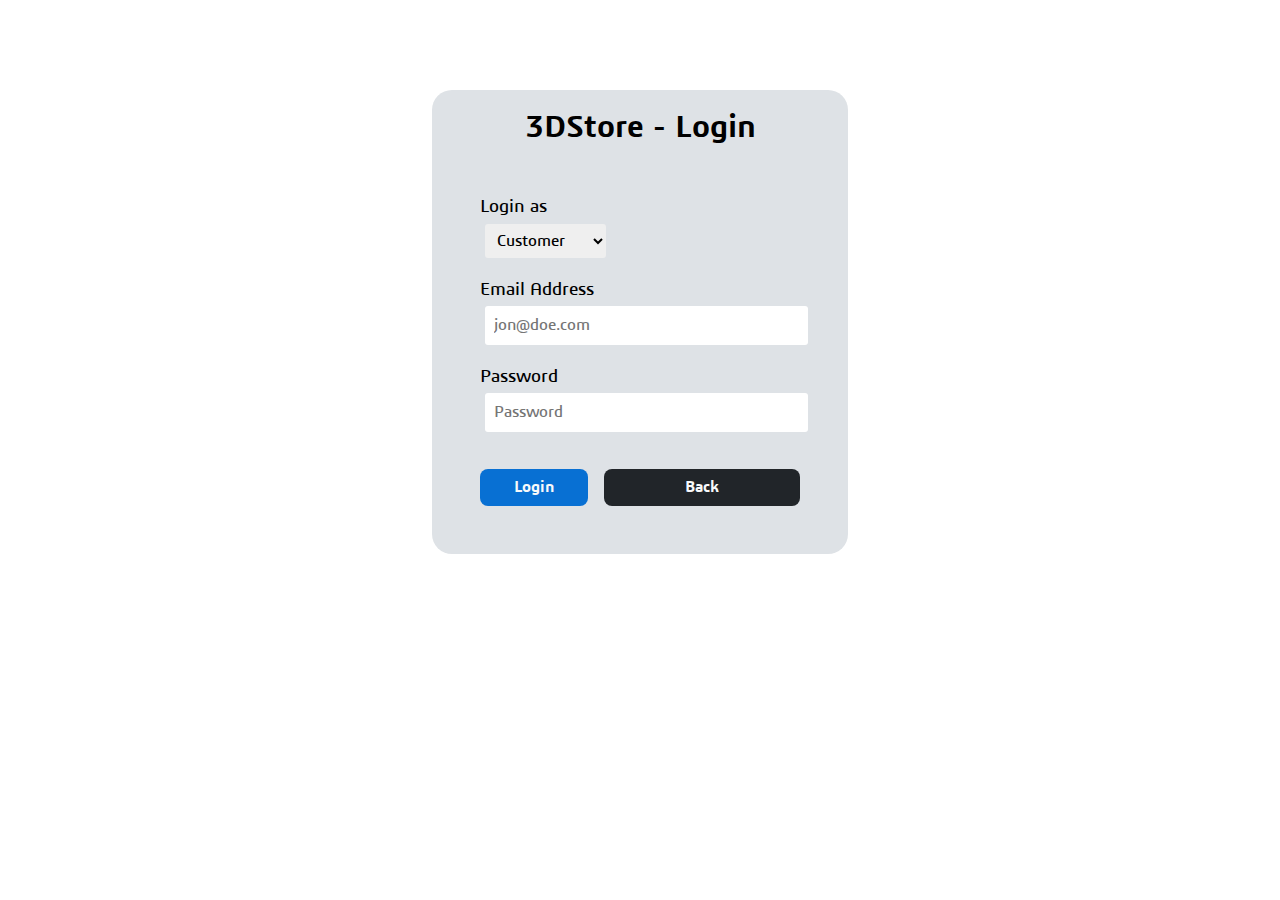
<file: src/main/webapp/login.html>
<!DOCTYPE html>
<html lang="en">

<head>
	<meta charset="UTF-8">
	<meta name="viewport" content="width=device-width, initial-scale=1.0">
	<title>3DStore | Login</title>
	<link rel="stylesheet" href="src/style.css">
	<link rel="icon" href="favicon.ico">
</head>

<body>
	<div class="login-holder">
		<div class="login-section">
			<div class="title-holder">
				<div class="login-title">3DStore - Login</div>
			</div>
			<div class="input-section-main">
				<div class="input-section">
					<div class="input-section-title">Login as</div>
					<div class="input-section-content">
						<select name="role" id="role" class="role">
							<option value="customer">Customer</option>
							<option value="seller">Seller</option>
						</select>
					</div>
				</div>
				<div class="input-section">
					<div class="input-section-title">Email Address</div>
					<div class="input-section-content">
						<input type="text" placeholder="jon@doe.com" id="email">
					</div>
				</div>
				<div class="input-section">
					<div class="input-section-title">Password</div>
					<div class="input-section-content">
						<input type="password" placeholder="Password" id="password">
					</div>
				</div>
				<div class="login-button-section">
					<div class="button login-submit login-btn" id="submit">Login</div>
					<a href="index.html">
						<div class="button login-back login-btn">Back</div>
					</a>
				</div>
				<div></div>
			</div>
		</div>
	</div>
	<script src="src/login.js"></script>
</body>

</html>
</file>
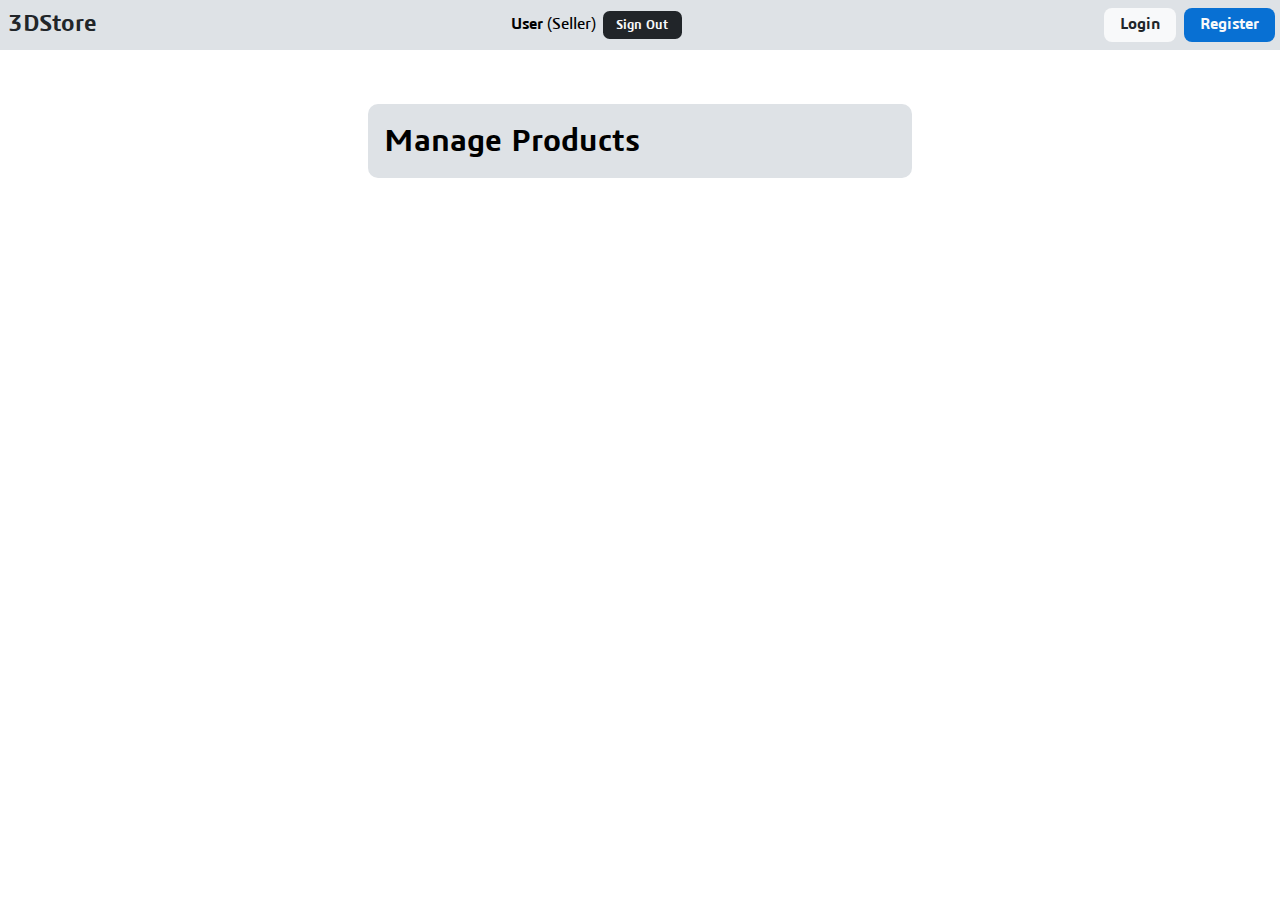
<file: src/main/webapp/manage.html>
<!DOCTYPE html>
<html lang="en">

<head>
    <meta charset="UTF-8">
    <meta name="viewport" content="width=device-width, initial-scale=1.0">
    <title>3DStore | Manage Products</title>
    <link rel="stylesheet" href="src/style.css">
    <link rel="icon" href="favicon.ico">
</head>

<body>
    <nav class="navbar">
        <div>
            <a href="./index.html">
                <div class="nav-title">3DStore</div>
            </a>
        </div>
        <span id="signedIn">
            <div class="signedin-section">
                <div>
                    <span class="signedin-tag" id="signedInName">User</span>
                    <span id="isSeller">&nbsp;(Seller)</span>
                </div>
                <button class="button" onclick="signOutUser()">Sign Out</button>
            </div>
        </span>
        <div class="button-section" id="notSignedIn">
            <a href="login.html">
                <div class="button login-button">Login</div>
            </a> <a href="register.html">
                <div class="button register-button">Register</div>
            </a>
        </div>
    </nav>
    <div class="nav-placeholder"></div>
    <div class="add-main">
        <div class="add-jumbotron">
            Manage Products
        </div>
        <div class="add-content" id="manageDisplay">
        </div>
    </div>
    <script src="src/manage.js"></script>
</body>

</html>
</file>
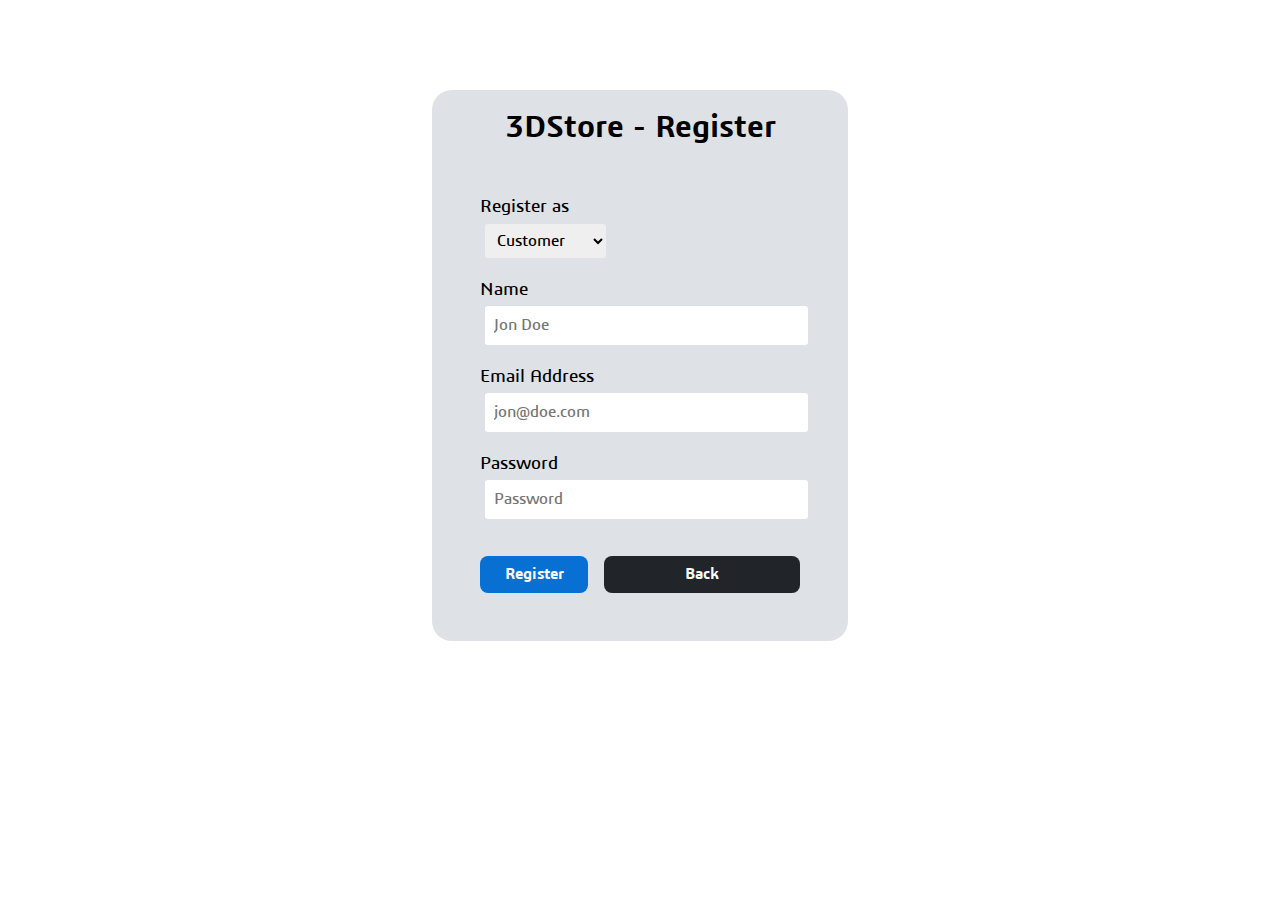
<file: src/main/webapp/register.html>
<!DOCTYPE html>
<html lang="en">

<head>
<meta charset="UTF-8">
<meta name="viewport" content="width=device-width, initial-scale=1.0">
<title>3DStore | Register</title>
<link rel="stylesheet" href="src/style.css">
<link rel="icon" href="favicon.ico">
</head>

<body>
	<div class="login-holder">
		<div class="login-section">
			<div class="title-holder">
				<div class="login-title">3DStore - Register</div>
			</div>
			<div class="input-section-main">
				<div class="input-section">
					<div class="input-section-title">Register as</div>
					<div class="input-section-content">
						<select name="role" id="role" class="role">
							<option value="customer">Customer</option>
							<option value="seller">Seller</option>
						</select>
					</div>
				</div>
				<div class="input-section">
					<div class="input-section-title">Name</div>
					<div class="input-section-content">
						<input type="text" placeholder="Jon Doe" id="name">
					</div>
				</div>
				<div class="input-section">
					<div class="input-section-title">Email Address</div>
					<div class="input-section-content">
						<input type="text" placeholder="jon@doe.com" id="email">
					</div>
				</div>
				<div class="input-section">
					<div class="input-section-title">Password</div>
					<div class="input-section-content">
						<input type="password" placeholder="Password" id="password">
					</div>
				</div>
				<div class="login-button-section">
					<div class="button login-submit login-btn" id="submit">Register</div>
					<a href="index.html">
						<div class="button login-back login-btn">Back</div>
					</a>
				</div>
				<div></div>
			</div>
		</div>
	</div>
	<script src="src/register.js"></script>
</body>

</html>
</file>
<file: src/main/webapp/src/style.css>
@font-face {
  font-family: "3DS Bold";
  src: url("fonts/3ds-Bold-v2.woff2") format("woff2");
}

@font-face {
  font-family: "3DS Regular";
  src: url("fonts/3ds-Regular-v2.woff2") format("woff2");
}

@font-face {
  font-family: "3DS Light";
  src: url("fonts/3ds-Light-v2.woff2") format("woff2");
}

@font-face {
  font-family: "3DS SemiBold";
  src: url("fonts/3ds-SemiBold-v2.woff2") format("woff2");
}

:root {
  --lightest: #f8f9fa;
  --lighter: #dee2e6;
  --light: #adb5bd;
  --gray: #6c757d;
  --darkgray: #495057;
  --dark: #343a40;
  --darker: #212529;
  --blue: #0870d3;
  --regular: "3DS Regular";
  --bold: "3DS Bold";
  --semibold: "3DS SemiBold";
  --lightfont: "3DS Light";
}

* {
  font-family: var(--regular);
}

.hidden {
	display:none !important;
}

body {
  padding: 0;
  margin: 0;
}

a {
  text-decoration: none;
}

.navbar {
  display: flex;
  padding: 0.5em;
  align-items: center;
  background-color: var(--lighter);
  justify-content: space-between;
  position: fixed;
  width: min(100%, 99dvw);
  height: fit-content;
}

.navbar div {
  display: flex;
}

.nav-title {
  width: fit-content;
  font-size: 1.5em;
  font-family: var(--semibold);
  color: var(--darker);
}

.search-bar {
  width: 25dvw;
  margin: auto 0 auto 2em;
  height: 2em;
  border-top-left-radius: 20px;
  border-bottom-left-radius: 20px;
  border-right-width: 0;
  font-size: 1em;
  padding: 0 0.7em;
  border: 0;
}

.search-button {
  cursor: pointer;
  text-align: center;
  padding: 0.1em;
  font-weight: 500;
  background-color: white;
  border-top-right-radius: 20px;
  border-bottom-right-radius: 20px;
}

.button {
  cursor: pointer;
  background-color: var(--darker);
  color: var(--lightest);
  text-align: center;
  padding: 0.4em 1em;
  font-weight: 500;
  border-radius: 0.5em;
  margin-left: 0.5em;
  font-family: var(--semibold);
}

.button:hover {
  opacity: 80%;
}

.login-button {
  background-color: var(--lightest);
  color: var(--darker);
}

.register-button {
  background-color: var(--blue);
}

input:focus {
  outline: none;
}

.search-icon {
  width: 1.2em;
}

.search-btn-holder {
  width: fit-content;
  border-radius: 20px;
  background-color: var(--blue);
  color: var(--lightest);
  padding: 0 1em;
}

.search-btn-holder:hover {
  opacity: 80%;
}

.login-holder {
  width: 100%;
  height: 80dvh;
  display: flex;
  justify-content: center;
  padding-top: 10dvh;
}

.login-section {
  display: flex;
  flex-direction: column;
  background-color: var(--lighter);
  width: 30%;
  height: fit-content;
  padding: 1em;
  border-radius: 20px;
}

.login-title {
  font-size: 2em;
  font-family: var(--semibold);
}

.title-holder {
  width: 100%;
  display: flex;
  align-items: center;
  align-content: center;
  justify-content: center;
}

.input-section {
  margin: 1em 3em 1em 2em;
}

.input-section-title {
  font-size: 1.1em;
}

.input-section-content input {
  width: 100%;
  border-radius: 3px;
  height: 2em;
  border: none;
  padding: 0.2em 0.6em;
  font-size: 1em;
  margin: 0.3em;
}

.input-section-main {
  margin-top: 2em;
}

.login-btn {
  width: 180px;
  margin: 0.5em;
  padding: 0.5em;
}

.login-button-section {
  display: flex;
  margin: 1.5em;
}

.login-submit {
  background-color: var(--blue);
}

.role {
  border: none;
  margin: 0.3em;
  font-size: 1em;
  width: 40%;
  padding: 0.5em;
  border-radius: 3px;
  font-family: var(--semibold) v;
}

.categories-section {
  position: fixed;
  margin-top: 3em;
  padding: 0 3.1em 0 3.1em;
  display: flex;
  height: 2em;
  width: min(100%, 99dvw);
  color: var(--lightest);
  background-color: var(--darker);
  align-items: center;
}

.category-label:hover {
  text-decoration: underline;
  cursor: pointer;
}

.category-label {
  color: var(--light);
  font-family: var(--regular);
  margin: 0 1em;
}

.active-category-label {
  color: var(--lightest);
}

.nav-placeholder {
  height: 5.5em;
}

.main-content {
  display: flex;
  flex-wrap: wrap;
  margin: 1em 3em;
}

.main-content-item {
  display: flex;
  flex-wrap: wrap;
}

.product-card {
  display: flex;
  flex-direction: column;
  justify-content: center;
  width: fit-content;
  height: fit-content;
  border-radius: 3px;
  margin-top: 1em;
  margin-right: 1em;
  padding: 0.5em;
}

.product-card:hover {
  background-color: var(--lightest);
}

.product-image-holder {
  width: min(20dvw, 300px);
  height: min(20dvw, 300px);
  overflow: hidden;
  margin-bottom: 1dvw;
}

.product-image {
  width: 100%;
  height: 100%;
  object-fit: cover;
  border-radius: 3px;
}

.product-title {
  font-family: var(--regular);
  font-size: 1.1em;
  max-width: 70%;
  overflow: hidden;
  text-overflow: ellipsis;
}

.product-price span {
  font-size: 1.2em;
  font-family: var(--semibold);
}

.product-title-section {
  display: flex;
  width: min(20dvw, 300px);
  justify-content: space-between;
  margin-bottom: 0.5em;
}

.product-status {
  font-size: 0.9em;
}

.out-of-stock {
  color: red;
}

.product-price-section {
  display: flex;
  justify-content: space-between;
}

.product-seller {
  font-size: 0.85em;
  max-width: 60%;
  font-family: var(--lightfont);
  white-space: nowrap;
  overflow: hidden;
  text-overflow: ellipsis;
}

.signedin-type-tag {
  font-family: var(--light);
}

button {
  outline: none;
  border: none;
}

.signedin-section {
  display: flex;
  align-items: center;
  justify-content: center;
}

.signedin-tag {
  font-family: var(--semibold);
  text-align: center;
}

.add-main {
  margin: 1em 10em;
  display: flex;
  flex-direction: column;
  align-items: center;
}

.add-jumbotron {
  font-family: var(--semibold);
  font-size: 2em;
  margin-bottom: 1em;
  padding: 0.5em;
  border-radius: 10px;
  background-color: var(--lighter);
  width: 40dvw;
}

.add-content input {
  background-color: var(--lightest);
  border: 2px solid var(--darkgray);
  width: 30dvw;
}

.add-content select {
  padding: 0.5em;
  border-radius: 4px;
  border: 2px solid var(--darkgray);
  margin: 0.5em 0.2em;
  font-size: 1em;
}

.manage-item {
  display: flex;
  background-color: var(--lighter);
  padding: 0.75em;
  border-radius: 3px;
  width: 40dvw;
  margin: 1em 0;
}

.manage-cover {
  width: min(15dvw, 200px);
  height: min(15dvw, 200px);
  overflow: hidden;
}

.manage-cover img {
  width: 100%;
  height: 100%;
  object-fit: cover;
  border-radius: 3px;
}

.manage-cta {
  display: flex;
  height: fit-content;
  justify-content: flex-end;
  align-items: flex-end;
}

.manage-item-details {
  display: flex;
  flex-direction: column;
  justify-content: space-between;
  width: 80%;
}

.manage-details {
  padding: 0 1em;
}

.manage-details .product-seller {
  margin: 1em 0;
  font-size: 1em;
}

.manage-details .product-title {
  font-size: 1.25em;
}

.manage-details .product-price {
  font-size: 1.5em;
}

.main-jumbotron {
  padding: 0.5em 2em;
  font-size: 2em;
  background-color: var(--lighter);
  font-family: var(--semibold);
}
</file>
